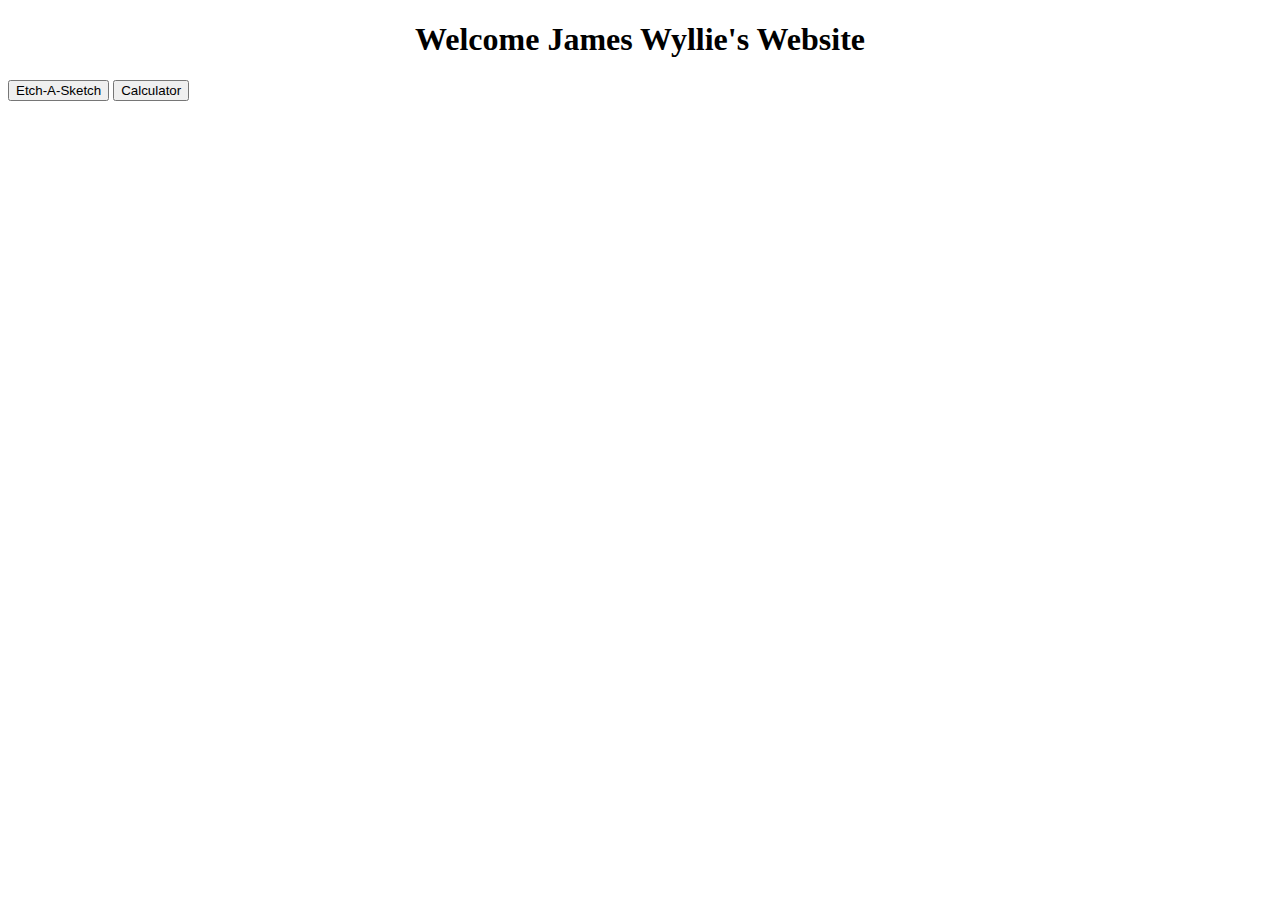
<file: index.html>
<!DOCTYPE html>
<html>
<head>
    <title>James Wyllie's Website</title>
</head>
<body>
    <h1 style="text-align: center;"><text>Welcome James Wyllie's Website</text></h1>
    <button onclick="location.href='https://jamez43.github.io/Etch-a-Sketch/'">Etch-A-Sketch</button>
    <button onclick="location.href='https://jamez43.github.io/Calculator/'">Calculator</button>
</body>
</html>
</file>
